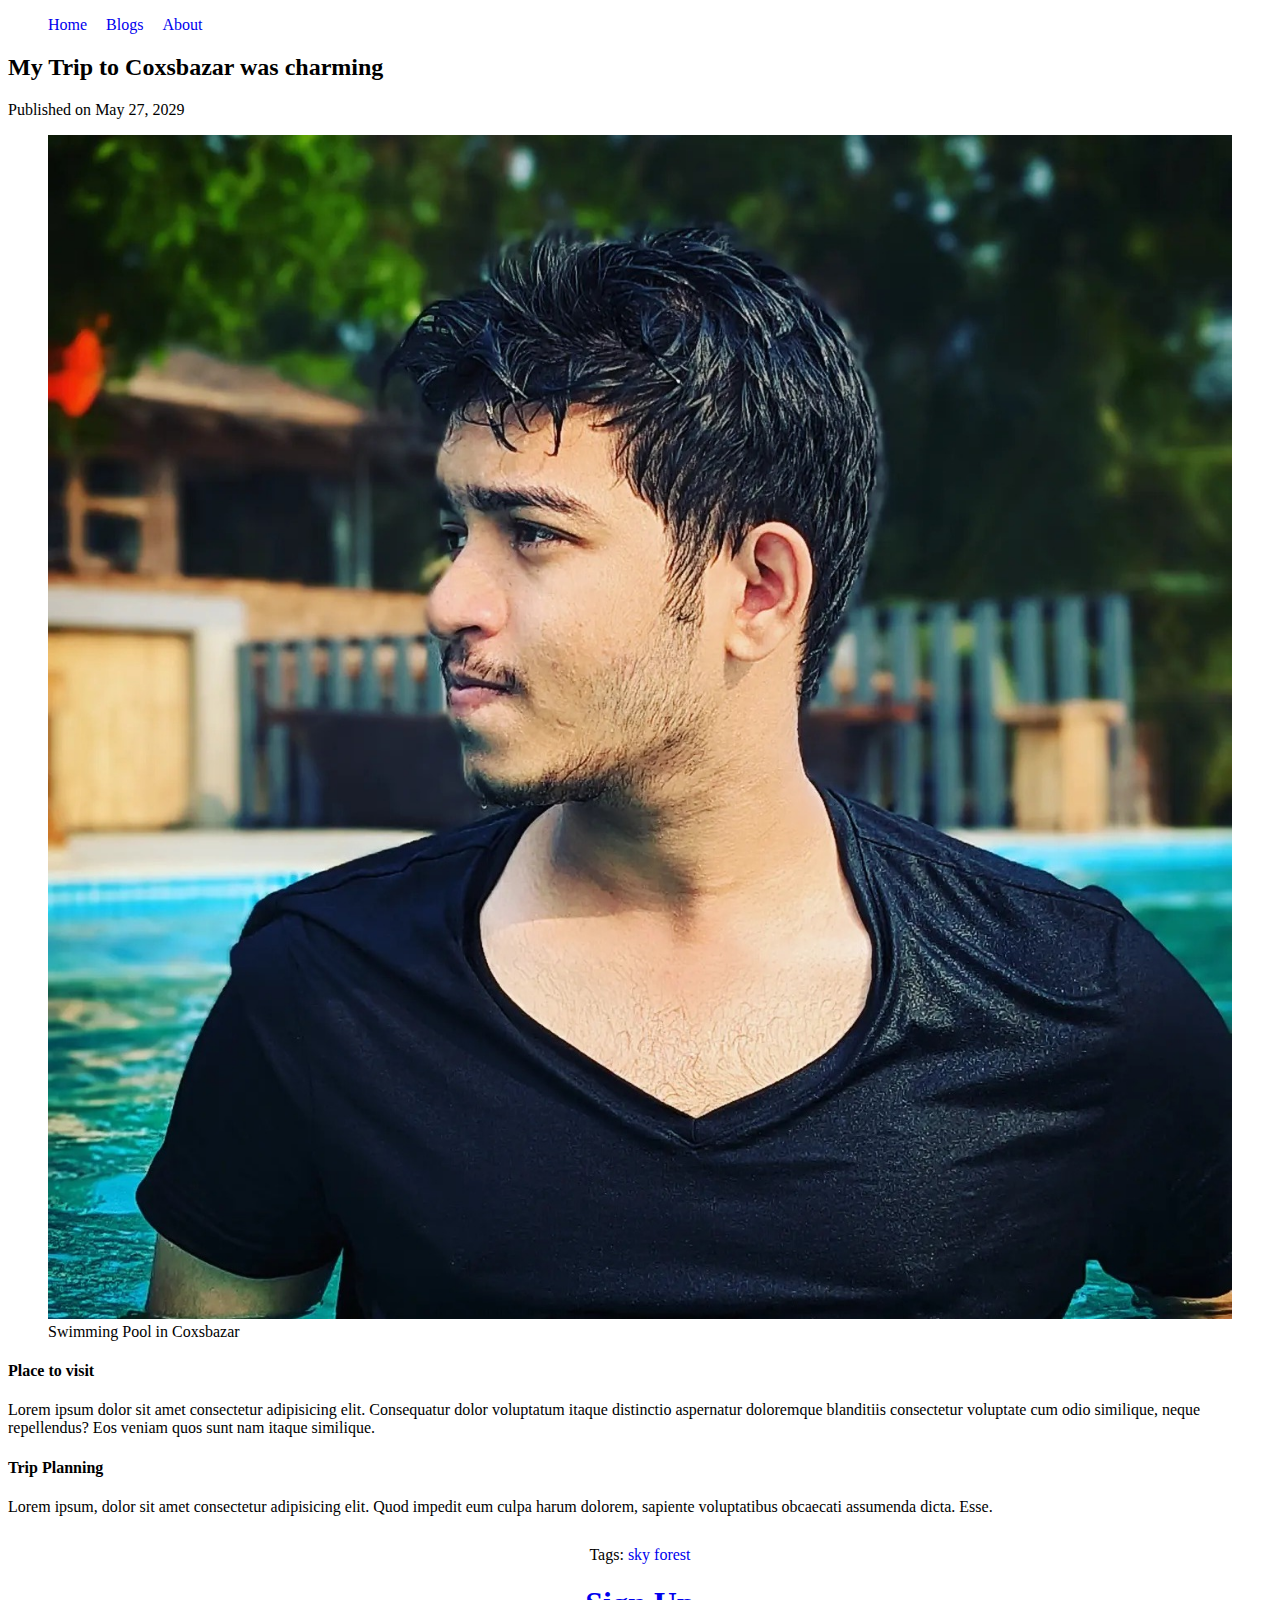
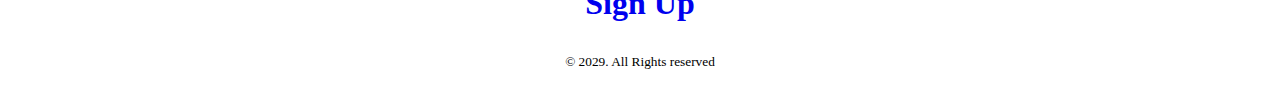
<file: index.html>
<!DOCTYPE html>
<html lang="en">
<head>
    <meta charset="UTF-8">
    <meta name="viewport" content="width=device-width, initial-scale=1.0">
    <title>My Blogs</title>
    <link rel="stylesheet" href="style.css">
</head>
<body>
        <header>
            <nav>
                <ul>
                    <li><a href="home.html">Home</a></li>
                    <li><a href="blog.html">Blogs</a></li>
                    <li><a href="about.html">About</a></li>
                </ul>
            </nav>                
        </header>
        <main>
            <article>
                <header>
                    <h2>My Trip to Coxsbazar was charming</h2>
                    <p>Published on <time datetime="2029-05-27">May 27, 2029</time> </p>
                </header>
                <figure>
                    <img width="100%" src="images/342546173_932415194683185_6224006898626411290_n.jpg" alt="">
                    <figcaption>Swimming Pool in Coxsbazar</figcaption>
                </figure>
                <section>
                    <h4>Place to visit</h4>
                    <p>Lorem ipsum dolor sit amet consectetur adipisicing elit. Consequatur dolor voluptatum itaque distinctio aspernatur doloremque blanditiis consectetur voluptate cum odio similique, neque repellendus? Eos veniam quos sunt nam itaque similique.</p>
                </section>
                <section>
                    <h4>Trip Planning</h4>
                    <p>Lorem ipsum, dolor sit amet consectetur adipisicing elit. Quod impedit eum culpa harum dolorem, sapiente voluptatibus obcaecati assumenda dicta. Esse.</p>
                </section>
                <footer>
                    <p>Tags: <a href="sky">sky</a> <a href="forest">forest</a>
                    </p>
                    
                </footer>
            </article>

            <h1><a href="form.html" target="_blank">Sign Up </a></h1>
            
        </main>
        <footer>
            <p><small>&copy; 2029. All Rights reserved</small></p>
        </footer>
</body>
</html>
</file>
<file: style.css>
nav > ul > li{
    display: inline;
    margin-right: 15px;
}
nav li > a{
    text-decoration: none;
}
footer{
    text-align: center;
    margin-top: 30px;
}
h1{
    text-align: center;
    
}
a{
    text-decoration: none;
}
</file>
